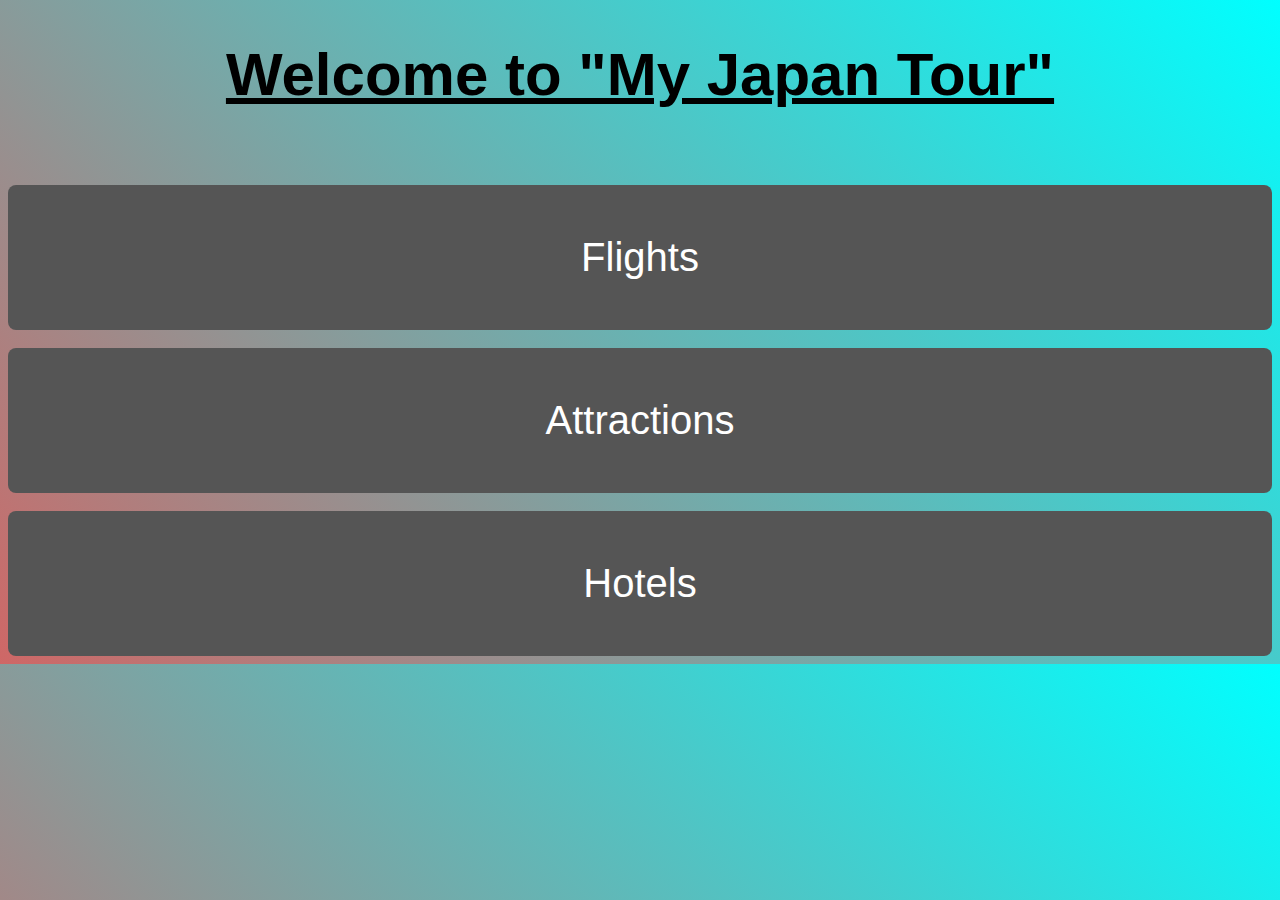
<file: index.html>
<!DOCTYPE html>
<html lang="en">
<head>
  <meta charset="UTF-8">
  <link rel="stylesheet" href="main.css">
  <title>Japan</title>
</head>
<body>
<u><h1 class="font" style="font-size:60px;">Welcome to "My Japan Tour"</h1></u>
<br><br>
<button onclick=window.location.href="flight.html">Flights</button>
<br><br>
<button onclick=window.location.href="attraction.html">Attractions</button>
<br><br>
<button onclick=window.location.href="hotel.html">Hotels</button>
</body>
</html>
</file>
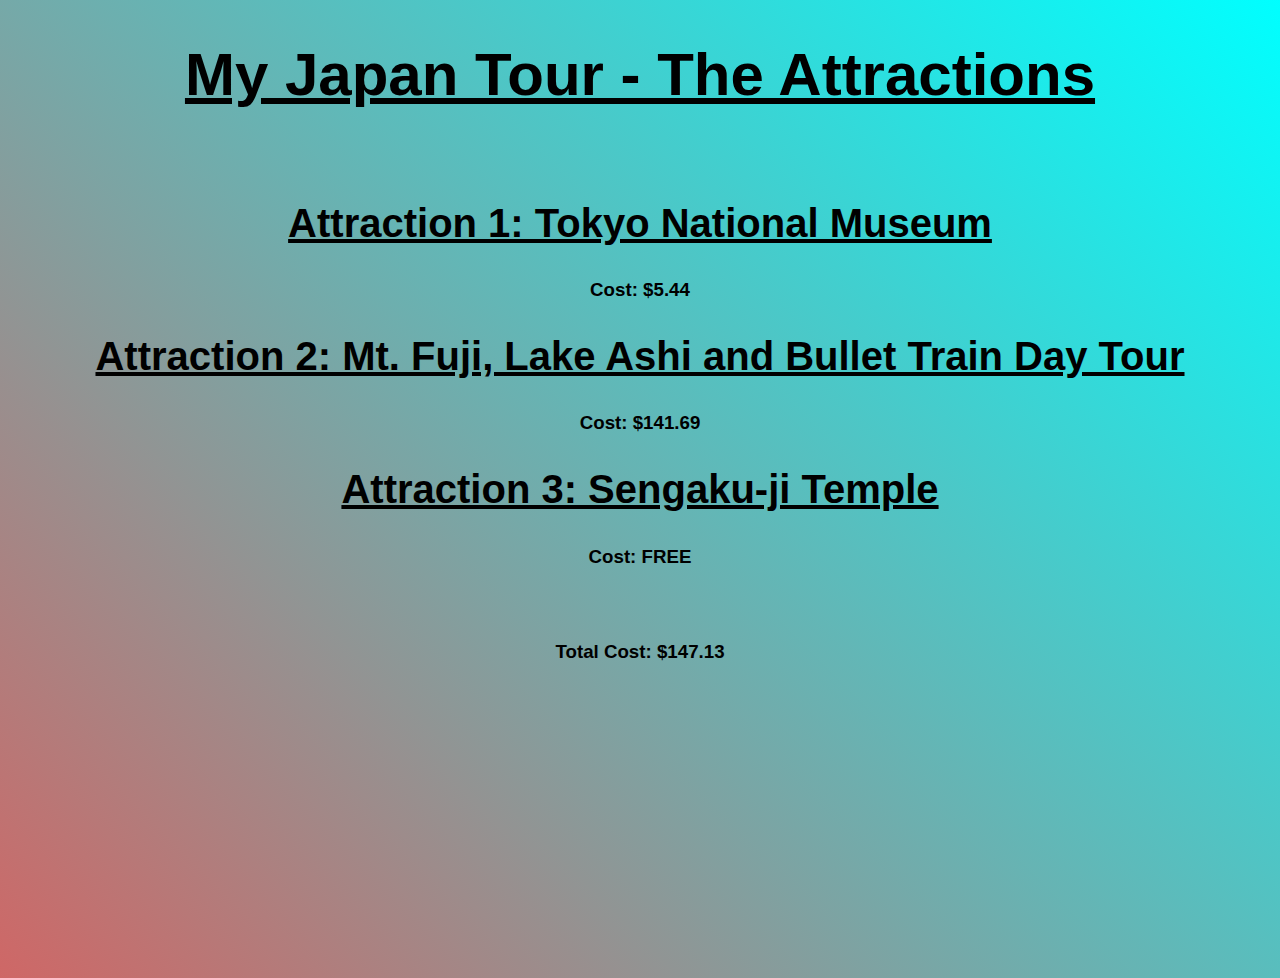
<file: attraction.html>
<!DOCTYPE html>
<html lang="en">
<head>
  <meta charset="UTF-8">
  <link rel="stylesheet" href="main.css">
  <title>Japan</title>
</head>
<body>
  <u><h1 class="font" style="font-size:60px;">My Japan Tour - The Attractions</h1></u>
  <br>
  <u><h2 class="font" style="font-size:40px;">Attraction 1: Tokyo National Museum</h2></u>
  <h3 class="font">Cost: $5.44</h3>
  <u><h2 class="font" style="font-size:40px;">Attraction 2: Mt. Fuji, Lake Ashi and Bullet Train Day Tour</h2></u>
  <h3 class="font">Cost: $141.69</h3>
  <u><h2 class="font" style="font-size:40px;">Attraction 3: Sengaku-ji Temple</h2></u>
  <h3 class="font">Cost: FREE</h3>
  <br>
  <br>
  <h3 class="font">Total Cost: $147.13</h3>
  <br>
  <br>
  <br>
  <br>  <br>
    <br>
    <br>
    <br>  <br>
      <br>
      <br>
      <br>  <br>
        <br>
        <br>
        <br>
</body>
</html>
</file>
<file: main.css>
body{
  background: -moz-linear-gradient(45deg, #CF6766 0%, #00ffff 100%); /* ff3.6+ */
 background: -webkit-gradient(linear, left bottom, right top, color-stop(0%, #CF6766), color-stop(100%, #00ffff)); /* safari4+,chrome */
 background: -webkit-linear-gradient(45deg, #CF6766 0%, #00ffff 100%); /* safari5.1+,chrome10+ */
 background: -o-linear-gradient(45deg, #CF6766 0%, #00ffff 100%); /* opera 11.10+ */
 background: -ms-linear-gradient(45deg, #CF6766 0%, #00ffff 100%); /* ie10+ */
 background: linear-gradient(45deg, #CF6766 0%, #00ffff 100%); /* w3c */
 filter: progid:DXImageTransform.Microsoft.gradient( startColorstr='#00ffff', endColorstr='#CF6766',GradientType=1 ); /* ie6-9 */
}
.font{
font-family: 'Work Sans', sans-serif;
  text-align:center;
}
button{
    background-color: #555555;
    border: none;
    color: white;
    padding: 50px 40px;
    text-align: center;
    text-decoration: none;
    display: inline-block;
    font-size: 40px;
    border-radius: 8px;
    -webkit-transition-duration: 0.4s; /* Safari */
    transition-duration: 0.4s;
    width: 100%;
}
button:hover {
    box-shadow: 0 12px 16px 0 rgba(0,0,0,0.24), 0 17px 50px 0 rgba(0,0,0,0.19);
    cursor: pointer;
    background-color: white;
    border-style: solid;
    border-width: 2px;
    color: black;
}
IMG.displayed {
    display: block;
    margin-left: auto;
    margin-right: auto
}
</file>
